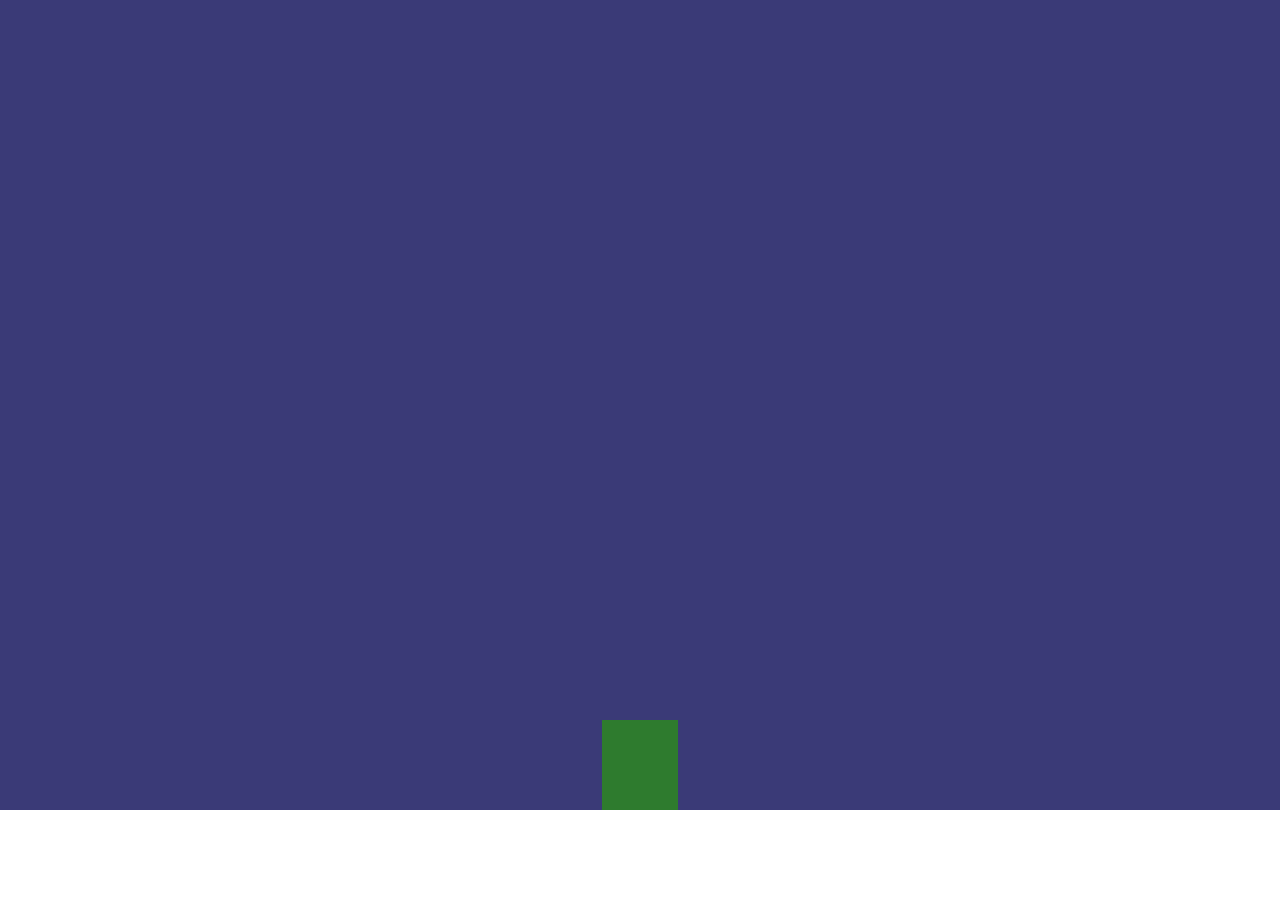
<file: index.html>
<!DOCTYPE html>
<html lang="en">
<head>
    <meta charset="UTF-8">
    <meta http-equiv="X-UA-Compatible" content="IE=edge">
    <meta name="viewport" content="width=device-width, initial-scale=1.0">
    <title>OOP Game</title>

    <link rel="stylesheet" href="./css/main.css">

</head>
<body>
    
    <div id ="board"></div>


    <script src="./js/main.js"></script>
</body>
</html>
</file>
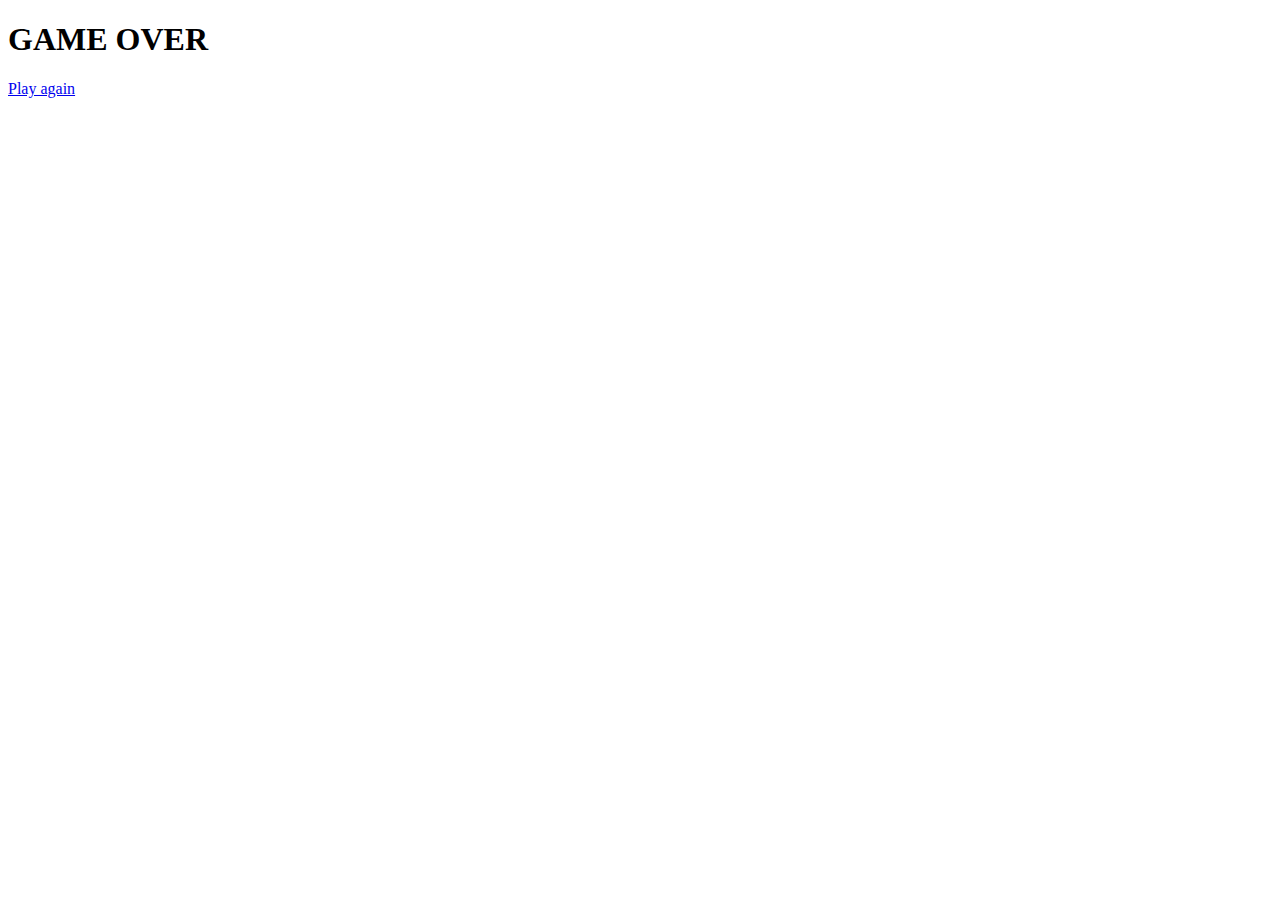
<file: gameover.html>
<!DOCTYPE html>
<html lang="en">
<head>
    <meta charset="UTF-8">
    <meta http-equiv="X-UA-Compatible" content="IE=edge">
    <meta name="viewport" content="width=device-width, initial-scale=1.0">
    <title>gameover || OPP game</title>
</head>
<body>
    
    <h1>GAME OVER</h1>

    <P>
        <a href="./index.html">Play again</a>
    </P>
</body>
</html>
</file>
<file: css/main.css>
body {
    margin: 0;
    padding: 0;
}

#board {
    background-color: rgb(58, 58, 119);
    height: 90vh;
    position: relative;
    overflow: hidden;
}

#player {
    background-color: rgb(46, 123, 46);
    position: absolute;
}

.obstacle {
    background-color: rgb(231, 16, 231);
    position: absolute;
}

#points {
    background-color: rgb(58, 58, 119);
    height: 10vh;
    position: relative;
    text-align: center;
    font-size: 40px;
    color: rgb(30, 37, 20);
    
    
}

#points span {
    color: rgb(179, 221, 15);
    border: 2px solid rgb(86, 143, 21);
    border-radius: 5px;
}
</file>
